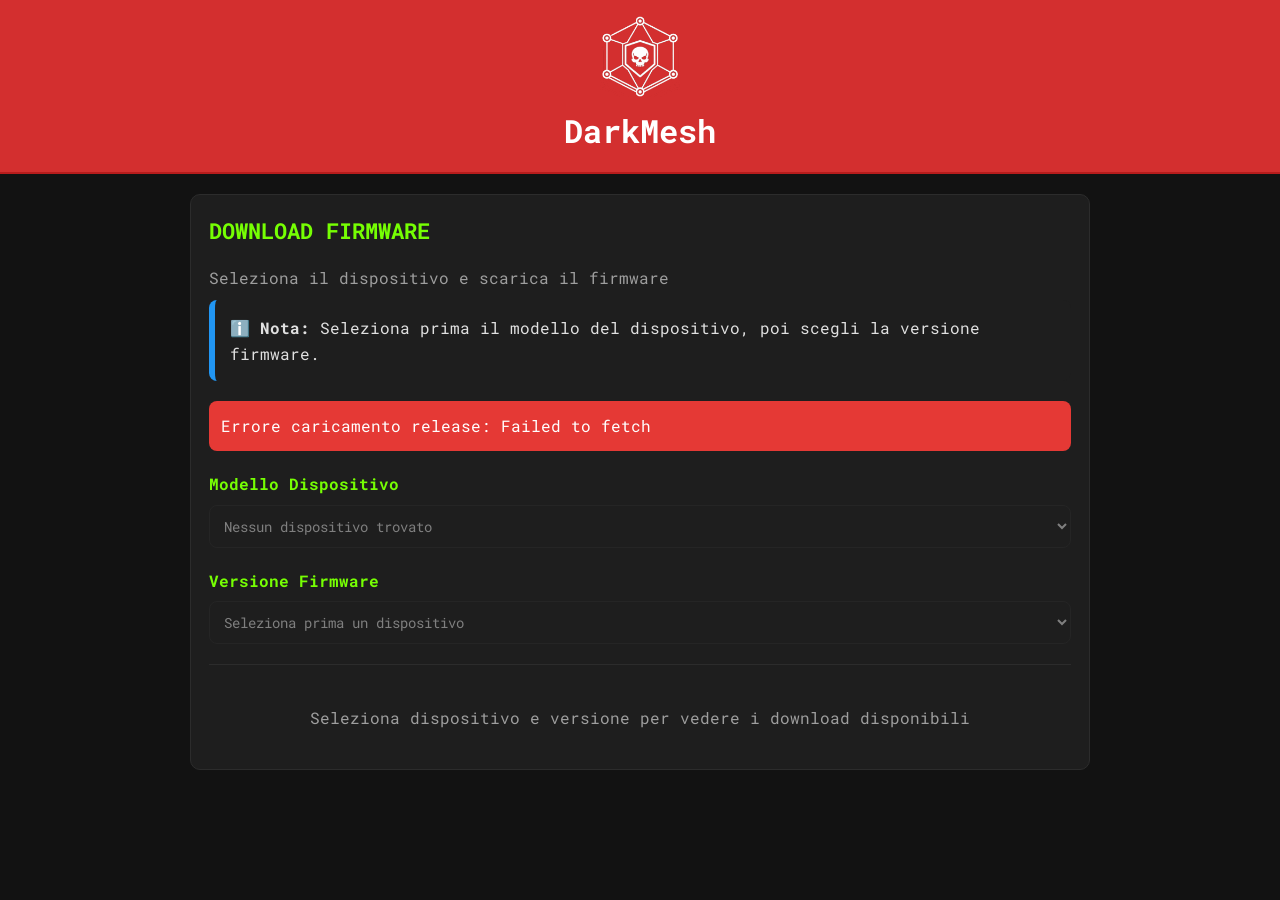
<file: docs/index.html>
<!DOCTYPE html>
<html lang="it">
<head>
    <meta charset="UTF-8">
    <meta name="viewport" content="width=device-width, initial-scale=1.0">
    <title>DarkMesh Firmware Downloads</title>
    <link href="https://fonts.googleapis.com/css2?family=Roboto+Mono:wght@400;700&display=swap" rel="stylesheet">
    <style>
        html {
            scroll-behavior: smooth;
            -webkit-text-size-adjust: 100%;
        }

        body {
            font-family: 'Roboto Mono', monospace;
            background-color: #121212;
            color: #E0E0E0;
            margin: 0;
            padding: 0;
            line-height: 1.6;
        }

        header {
            display: flex;
            flex-direction: column;
            align-items: center;
            justify-content: center;
            background-color: #D32F2F;
            text-align: center;
            padding: 16px 8px;
            color: white;
            border-bottom: 2px solid #B71C1C;
        }

        header img {
            width: 80px;
            height: auto;
            display: block;
            margin: 0;
            padding: 0;
        }

        header h1 {
            margin: 8px 0 0 0;
            font-size: 2rem;
            font-weight: bold;
        }

        main {
            padding: 20px 15px;
            max-width: 900px;
            margin: auto;
        }

        .intro {
            background-color: #1E1E1E;
            border: 1px solid #2C2C2C;
            border-radius: 10px;
            padding: 18px;
            margin-bottom: 18px;
        }

        .intro h2 {
            color: #76FF03;
            margin-top: 0;
            margin-bottom: 10px;
            font-size: 1.4rem;
        }

        .subtitle {
            color: #9E9E9E;
            font-size: 1rem;
            margin-bottom: 10px;
        }

        .selector {
            margin-bottom: 20px;
        }

        label {
            display: block;
            margin-bottom: 8px;
            color: #76FF03;
            font-weight: bold;
        }

        select {
            width: 100%;
            padding: 10px;
            font-size: 14px;
            font-family: 'Roboto Mono', monospace;
            border: 1px solid #2C2C2C;
            border-radius: 8px;
            background: #1E1E1E;
            color: #E0E0E0;
            cursor: pointer;
        }

        select:hover {
            border-color: #76FF03;
        }

        select:disabled {
            opacity: 0.5;
            cursor: not-allowed;
        }

        .download-section {
            margin-top: 20px;
            padding-top: 20px;
            border-top: 1px solid #2C2C2C;
        }

        .file-list {
            display: none;
        }

        .file-list.visible {
            display: block;
        }

        .file-item {
            background-color: #1E1E1E;
            border: 1px solid #2C2C2C;
            border-radius: 8px;
            padding: 15px;
            margin-bottom: 10px;
            display: flex;
            justify-content: space-between;
            align-items: center;
            box-shadow: 0 2px 6px rgba(0,0,0,0.3);
        }

        .file-item:hover {
            border-color: #76FF03;
        }

        .file-name {
            font-family: 'Roboto Mono', monospace;
            font-size: 14px;
            color: #B0BEC5;
        }

        .download-btn {
            background: #2196F3;
            color: white;
            border: none;
            padding: 8px 20px;
            border-radius: 8px;
            text-decoration: none;
            font-weight: bold;
            cursor: pointer;
            transition: all 0.25s ease-in-out;
        }

        .download-btn:hover {
            background: #1976D2;
            transform: translateY(-2px);
        }

        .loading, .no-files {
            text-align: center;
            color: #9E9E9E;
            padding: 20px;
        }

        .no-files {
            display: none;
        }

        .no-files.visible {
            display: block;
        }

        .error {
            background: #E53935;
            color: white;
            padding: 12px;
            border-radius: 8px;
            margin-bottom: 20px;
            display: none;
        }

        .error.visible {
            display: block;
        }

        .info-box {
            background-color: #1E1E1E;
            border-left: 6px solid #2196F3;
            border-radius: 8px;
            padding: 15px;
            margin-bottom: 20px;
            color: #E0E0E0;
        }

        a {
            color: #2196F3;
            text-decoration: none;
            font-weight: bold;
        }

        a:hover {
            text-decoration: underline;
        }

        @media (max-width: 768px) {
            header h1 {
                font-size: 1.4rem;
            }
            .intro {
                padding: 14px;
            }
        }
    </style>
</head>
<body>
    <header>
        <img src="images/dmlogo4.png" alt="DarkMesh Logo">
        <h1>DarkMesh</h1>
    </header>

    <main>
        <div class="intro">
            <h2>DOWNLOAD FIRMWARE</h2>
            <p class="subtitle">Seleziona il dispositivo e scarica il firmware</p>

            <div class="info-box" id="infoBox">
                <strong>ℹ️ Nota:</strong> Seleziona prima il modello del dispositivo, poi scegli la versione firmware.
            </div>

            <div class="error" id="errorBox"></div>

            <div class="selector">
                <label for="deviceSelect">Modello Dispositivo</label>
                <select id="deviceSelect">
                    <option value="">-- Seleziona Dispositivo --</option>
                </select>
            </div>

            <div class="selector">
                <label for="versionSelect">Versione Firmware</label>
                <select id="versionSelect" disabled>
                    <option value="">Seleziona prima un dispositivo</option>
                </select>
            </div>

            <div class="download-section">
                <div class="loading" id="loadingMsg">Seleziona dispositivo e versione per vedere i download disponibili</div>
                <div class="no-files" id="noFilesMsg">Nessun firmware trovato per questa combinazione</div>
                <div class="file-list" id="fileList"></div>
            </div>
        </div>
    </main>

    <script>
        const REPO_OWNER = 'emp3r0r7';
        const REPO_NAME = 'DarkMesh-Firmware';
        const API_URL = `https://api.github.com/repos/${REPO_OWNER}/${REPO_NAME}/releases`;

        let releases = [];
        let currentDevice = null;
        let currentRelease = null;
        let availableDevices = new Set();

        // Initialize
        document.addEventListener('DOMContentLoaded', async () => {
            await loadReleases();
            extractAvailableDevices();
            populateDeviceSelect();
            setupEventListeners();
        });

        async function loadReleases() {
            try {
                const response = await fetch(API_URL);
                if (!response.ok) throw new Error('Errore nel caricamento release');

                releases = await response.json();

                if (releases.length === 0) {
                    showError('Nessuna release trovata.');
                    return;
                }
            } catch (error) {
                showError(`Errore caricamento release: ${error.message}`);
            }
        }

        function extractAvailableDevices() {
            // Scan all releases and extract device names from zip filenames
            releases.forEach(release => {
                release.assets.forEach(asset => {
                    // Match pattern: devicename-version.zip
                    const match = asset.name.match(/^(.+?)-\d+\.\d+\.\d+\..+\.zip$/);
                    if (match) {
                        availableDevices.add(match[1]);
                    }
                });
            });
        }

        function formatDeviceName(deviceKey) {
            // Convert device key to human-readable name
            return deviceKey
                .split('-')
                .map(word => word.charAt(0).toUpperCase() + word.slice(1))
                .join(' ');
        }

        function populateDeviceSelect() {
            const select = document.getElementById('deviceSelect');
            select.innerHTML = '<option value="">-- Seleziona Dispositivo --</option>';

            // Sort devices alphabetically
            const sortedDevices = Array.from(availableDevices).sort();

            sortedDevices.forEach(device => {
                const option = document.createElement('option');
                option.value = device;
                option.textContent = formatDeviceName(device);
                select.appendChild(option);
            });

            if (sortedDevices.length === 0) {
                select.innerHTML = '<option value="">Nessun dispositivo trovato</option>';
                select.disabled = true;
            }
        }

        function setupEventListeners() {
            document.getElementById('deviceSelect').addEventListener('change', onDeviceChange);
            document.getElementById('versionSelect').addEventListener('change', onVersionChange);
        }

        function onDeviceChange(e) {
            currentDevice = e.target.value;
            const versionSelect = document.getElementById('versionSelect');

            if (!currentDevice) {
                versionSelect.disabled = true;
                versionSelect.innerHTML = '<option value="">Seleziona prima un dispositivo</option>';
                hideFiles();
                return;
            }

            populateVersionsForDevice(currentDevice);
            versionSelect.disabled = false;
        }

        function populateVersionsForDevice(device) {
            const select = document.getElementById('versionSelect');
            select.innerHTML = '<option value="">-- Seleziona Versione --</option>';

            // Filter releases that have assets for this device
            const releasesWithDevice = releases.filter(release =>
                release.assets.some(asset => asset.name.includes(device))
            );

            if (releasesWithDevice.length === 0) {
                select.innerHTML = '<option value="">Nessuna release disponibile per questo dispositivo</option>';
                select.disabled = true;
                hideFiles();
                return;
            }

            releasesWithDevice.forEach((release, index) => {
                const option = document.createElement('option');
                option.value = releases.indexOf(release); // Use original index
                option.textContent = release.name || release.tag_name;
                if (release.prerelease) option.textContent += ' (Pre-release)';
                select.appendChild(option);
            });
        }

        function onVersionChange(e) {
            const index = e.target.value;

            if (!index || !currentDevice) {
                hideFiles();
                return;
            }

            currentRelease = releases[index];
            displayFiles(currentDevice);
        }

        function displayFiles(device) {
            const fileList = document.getElementById('fileList');
            const noFilesMsg = document.getElementById('noFilesMsg');
            const loadingMsg = document.getElementById('loadingMsg');

            // Find matching asset
            const assets = currentRelease.assets.filter(asset =>
                asset.name.includes(device)
            );

            loadingMsg.style.display = 'none';

            if (assets.length === 0) {
                fileList.classList.remove('visible');
                noFilesMsg.classList.add('visible');
                return;
            }

            noFilesMsg.classList.remove('visible');
            fileList.innerHTML = '';

            assets.forEach(asset => {
                const fileItem = document.createElement('div');
                fileItem.className = 'file-item';

                const fileName = document.createElement('div');
                fileName.className = 'file-name';
                fileName.textContent = asset.name;

                const downloadLink = document.createElement('a');
                downloadLink.href = asset.browser_download_url;
                downloadLink.className = 'download-btn';
                downloadLink.textContent = 'Download';
                downloadLink.download = asset.name;

                fileItem.appendChild(fileName);
                fileItem.appendChild(downloadLink);
                fileList.appendChild(fileItem);
            });

            fileList.classList.add('visible');
        }

        function hideFiles() {
            document.getElementById('fileList').classList.remove('visible');
            document.getElementById('noFilesMsg').classList.remove('visible');
            document.getElementById('loadingMsg').style.display = 'block';
        }

        function showError(message) {
            const errorBox = document.getElementById('errorBox');
            errorBox.textContent = message;
            errorBox.classList.add('visible');
        }
    </script>
</body>
</html>
</file>
